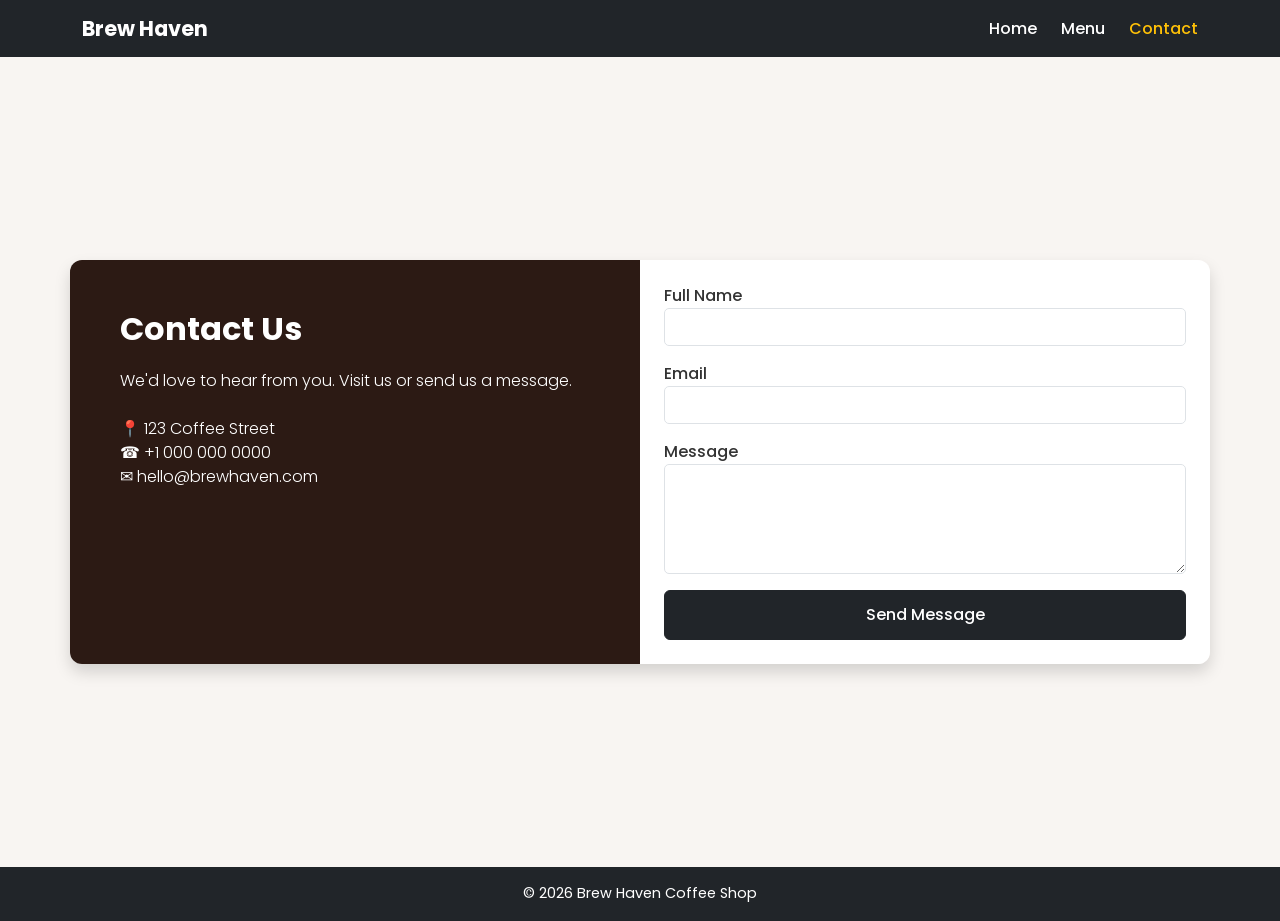
<file: contact.html>
<!DOCTYPE html>
<html lang="en">
<head>
    <meta charset="UTF-8">
    <title>Contact - Brew Haven</title>
    <meta name="viewport" content="width=device-width, initial-scale=1">

    <link href="https://fonts.googleapis.com/css2?family=Poppins:wght@300;500;700&display=swap" rel="stylesheet">
    <link href="https://cdn.jsdelivr.net/npm/bootstrap@5.3.2/dist/css/bootstrap.min.css" rel="stylesheet">
    <link rel="stylesheet" href="css/styles.css">
</head>

<body>

<!-- NAVBAR -->
<nav class="navbar navbar-expand-lg navbar-dark bg-dark">
    <div class="container">
        <a class="navbar-brand fw-bold" href="index.html">Brew Haven</a>
        <div class="ms-auto">
            <a class="nav-link d-inline text-white" href="index.html">Home</a>
            <a class="nav-link d-inline text-white" href="menu.html">Menu</a>
            <a class="nav-link d-inline text-warning" href="contact.html">Contact</a>
        </div>
    </div>
</nav>

<!-- CONTACT SECTION -->
<section class="contact-section d-flex align-items-center">
    <div class="container">
        <div class="row shadow contact-box">

            <!-- LEFT SIDE -->
            <div class="col-md-6 contact-info text-white">
                <h2>Contact Us</h2>
                <p class="mt-3">
                    We'd love to hear from you. Visit us or send us a message.
                </p>

                <p class="mt-4">
                    📍 123 Coffee Street <br>
                    ☎ +1 000 000 0000 <br>
                    ✉ hello@brewhaven.com
                </p>
            </div>

            <!-- RIGHT SIDE FORM -->
            <div class="col-md-6 bg-white p-4">
                <form>
                    <div class="mb-3">
                        <label>Full Name</label>
                        <input type="text" class="form-control" required>
                    </div>

                    <div class="mb-3">
                        <label>Email</label>
                        <input type="email" class="form-control" required>
                    </div>

                    <div class="mb-3">
                        <label>Message</label>
                        <textarea class="form-control" rows="4" required></textarea>
                    </div>

                    <button type="submit" class="btn btn-dark w-100">
                        Send Message
                    </button>
                </form>
            </div>

        </div>
    </div>
</section>

<footer class="text-center py-3 bg-dark text-white">
    © 2026 Brew Haven Coffee Shop
</footer>

<script src="https://cdn.jsdelivr.net/npm/bootstrap@5.3.2/dist/js/bootstrap.bundle.min.js"></script>
</body>
</html>
</file>
<file: css/styles.css>
/* =========================
   GLOBAL STYLES
========================= */

body {
    font-family: 'Poppins', sans-serif;
    margin: 0;
    padding: 0;
    color: #333;
    background-color: #ffffff;
}

a {
    text-decoration: none;
}

h1, h2, h3, h4 {
    font-weight: 700;
}

/* =========================
   NAVBAR
========================= */

.custom-navbar,
.navbar {
    background: rgba(0, 0, 0, 0.9);
}

.navbar-brand {
    font-size: 1.3rem;
}

.nav-link {
    margin-left: 20px;
    font-weight: 500;
    transition: 0.3s ease;
}

.nav-link:hover {
    color: #f4a261 !important;
}

/* =========================
   HERO SECTION (HOME)
========================= */

.hero-section {
    height: 100vh;
    display: flex;
    align-items: center;
    background:
        linear-gradient(rgba(0,0,0,0.65), rgba(0,0,0,0.65)),
        url("../assets/images/coffee.jpg") center/cover no-repeat;
    color: white;
    padding-top: 80px;
}

.hero-subtitle {
    color: #f4a261;
    font-weight: 500;
    letter-spacing: 1px;
}

.hero-title {
    font-size: 4rem;
    line-height: 1.1;
    margin-top: 10px;
}

/* HERO BUTTON */

.hero-btn {
    border: 2px solid #f4a261;
    color: white;
    padding: 10px 28px;
    font-weight: 500;
    transition: 0.3s ease;
}

.hero-btn:hover {
    background-color: #f4a261;
    color: black;
}

/* =========================
   INFO SECTION (HOME)
========================= */

.info-section {
    background-color: #f8f5f2;
    padding: 80px 0;
}

.info-section h2 {
    margin-bottom: 20px;
}

/* =========================
   MENU PAGE
========================= */

.menu-board {
    min-height: 90vh;
    padding: 80px 0;
    background:
        linear-gradient(rgba(0,0,0,0.85), rgba(0,0,0,0.85)),
        url("../assets/images/coffee.jpg") center/cover no-repeat;
    color: white;
}

.menu-category {
    border-bottom: 2px solid #c08a5d;
    padding-bottom: 10px;
    margin-bottom: 25px;
}

.menu-item {
    display: flex;
    justify-content: space-between;
    padding: 10px 0;
    border-bottom: 1px dashed rgba(255,255,255,0.4);
    font-weight: 300;
    transition: 0.3s ease;
}

.menu-item:hover {
    color: #f4a261;
}

/* MENU CIRCLE DESIGN */

.menu-circle {
    background: rgba(255,255,255,0.08);
    border: 3px solid #c08a5d;
    border-radius: 50%;
    width: 250px;
    height: 250px;
    display: flex;
    flex-direction: column;
    justify-content: center;
    align-items: center;
    backdrop-filter: blur(5px);
}

.menu-circle h1 {
    font-size: 2.5rem;
}

.delivery-number {
    margin-top: 10px;
    font-weight: 600;
}

/* =========================
   CONTACT PAGE
========================= */

.contact-section {
    min-height: 90vh;
    background-color: #f8f5f2;
    padding: 100px 0;
}

.contact-box {
    border-radius: 12px;
    overflow: hidden;
}

.contact-info {
    background-color: #2c1a14;
    padding: 50px;
    color: white;
}

.contact-info h2 {
    margin-bottom: 20px;
}

.contact-info p {
    font-weight: 300;
}

.contact-section form label {
    font-weight: 500;
}

.contact-section .form-control {
    border-radius: 5px;
    box-shadow: none;
}

.contact-section .form-control:focus {
    border-color: #c08a5d;
    box-shadow: 0 0 0 0.1rem rgba(192,138,93,0.3);
}

.contact-section button {
    padding: 12px;
    font-weight: 500;
    transition: 0.3s ease;
}

.contact-section button:hover {
    background-color: #f4a261;
    border-color: #f4a261;
    color: black;
}

/* =========================
   FOOTER
========================= */

footer {
    background-color: #111;
    color: white;
    font-size: 0.9rem;
}

/* =========================
   RESPONSIVE ADJUSTMENTS
========================= */

@media (max-width: 768px) {
    .hero-title {
        font-size: 2.5rem;
    }

    .menu-circle {
        margin-top: 40px;
    }

    .contact-info {
        text-align: center;
    }
}
</file>
